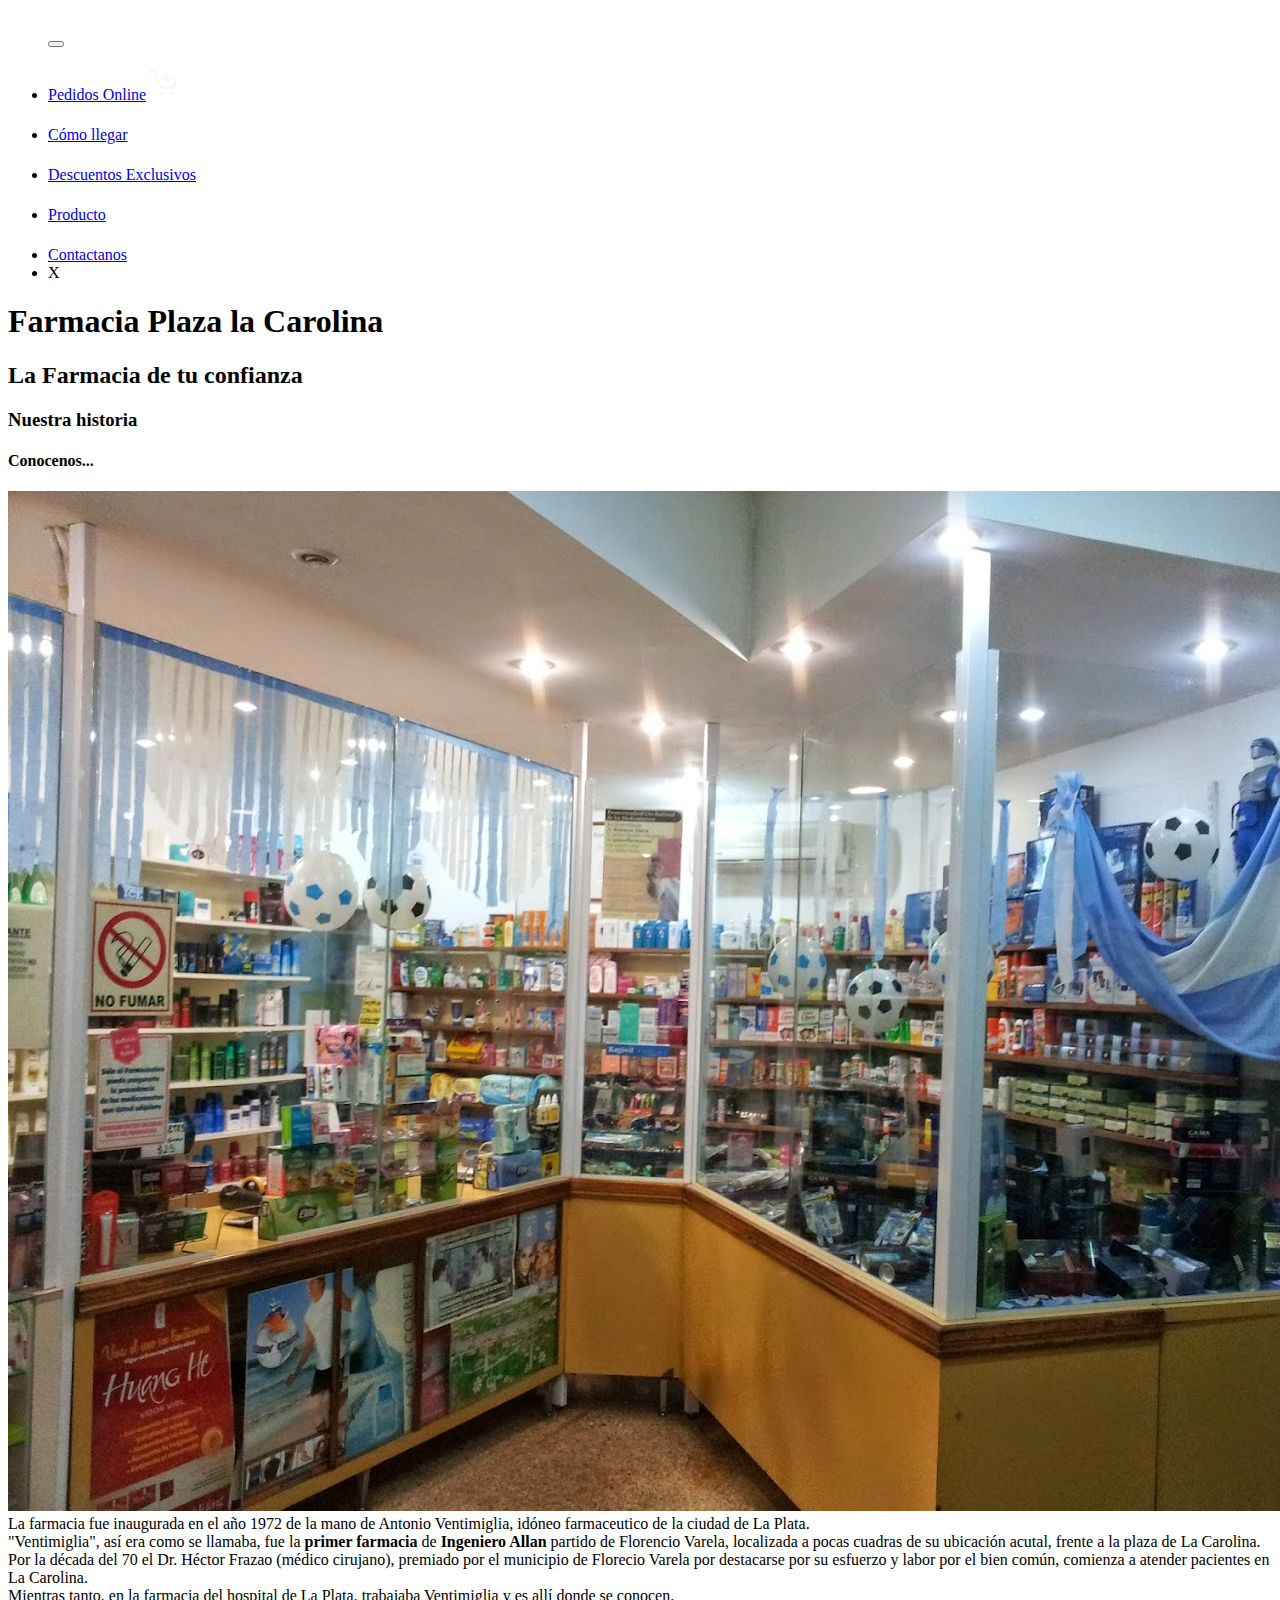
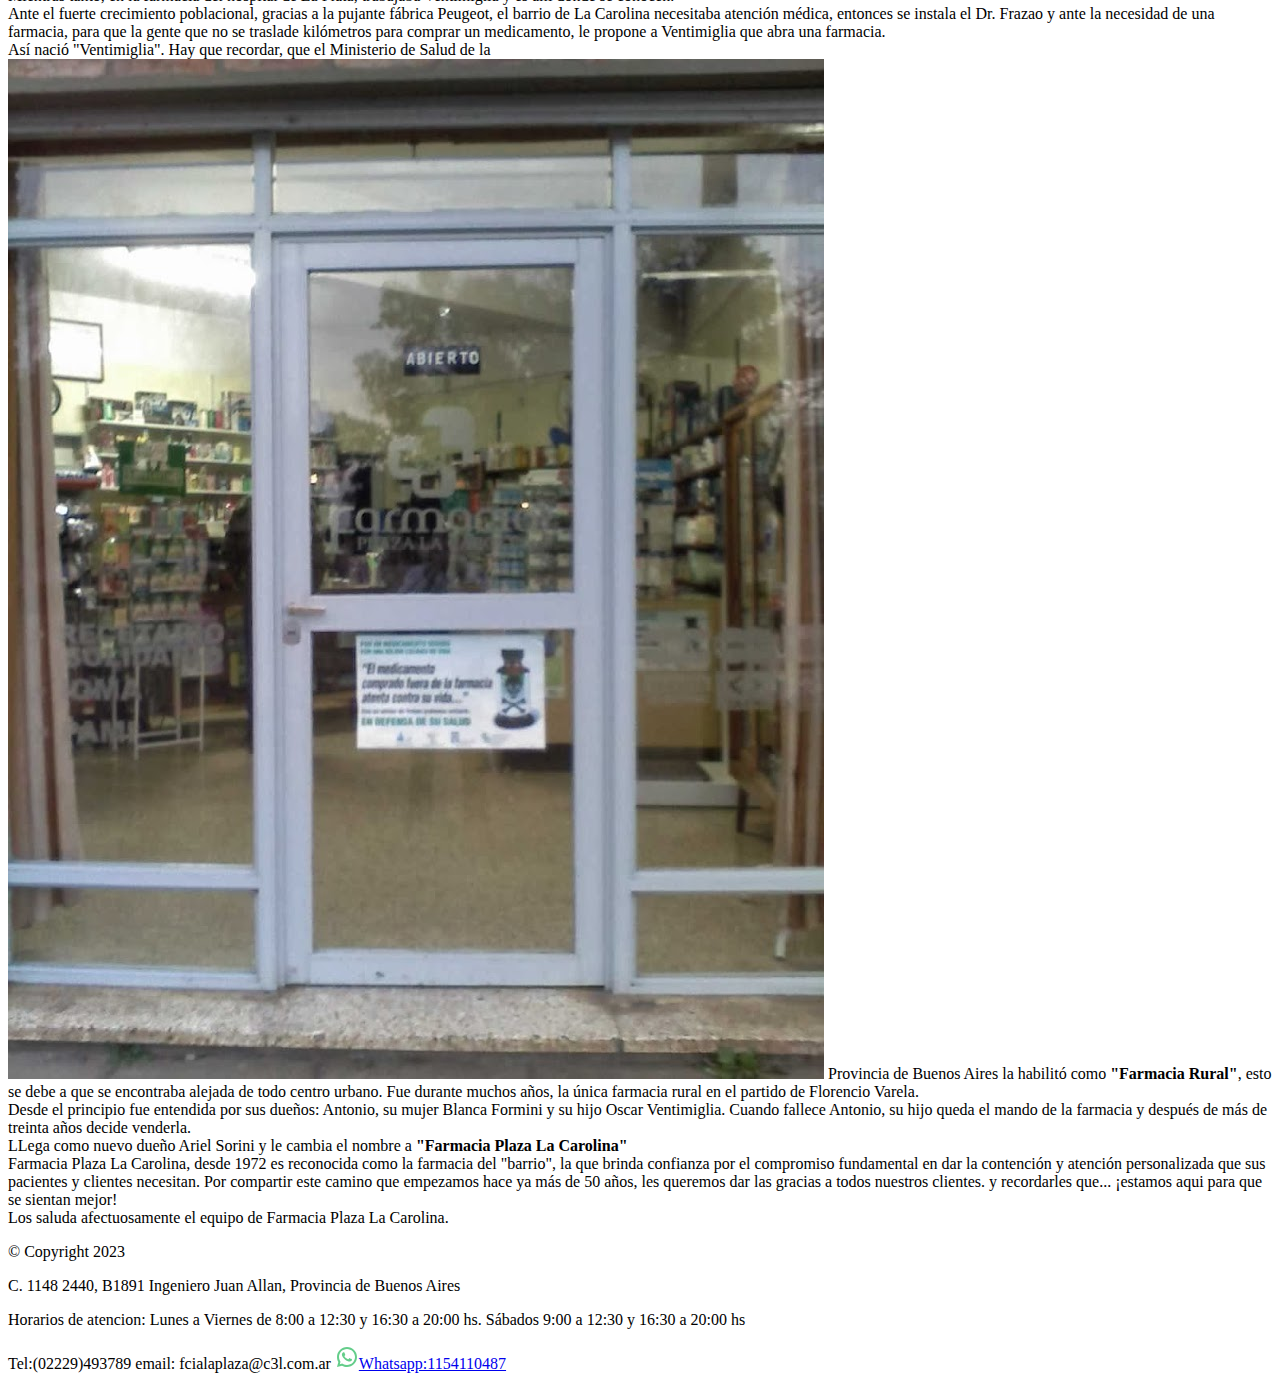
<file: index.html>
<!doctype html>
<html lang="es">

<head>
  <meta charset="utf-8">
  <meta name="viewport" content="width=device-width, initial-scale=1">
  <title>Farmacia Plaza la Carolina</title>
  <link href="https://cdn.jsdelivr.net/npm/bootstrap@5.3.2/dist/css/bootstrap.min.css" rel="stylesheet"
    integrity="sha384-T3c6CoIi6uLrA9TneNEoa7RxnatzjcDSCmG1MXxSR1GAsXEV/Dwwykc2MPK8M2HN" crossorigin="anonymous">
  <link rel="shortcut icon" href="img/favicon.ico" type="image/x-icon">
  <link rel="stylesheet" href="css/style.css">
    <!-- Script de bootstrap -->
  <script src="https://fontawesome.com/icons/whatsapp?" crossorigin="anonymous"></script>
  <script src="https://cdn.jsdelivr.net/npm/bootstrap@5.3.2/dist/js/bootstrap.bundle.min.js"
integrity="sha384-C6RzsynM9kWDrMNeT87bh95OGNyZPhcTNXj1NW7RuBCsyN/o0jlpcV8Qyq46cDfL"
crossorigin="anonymous"></script>
  
</head>

<body>
<!-- Nav Bar -->
<nav class="navbar navbar-expand-lg bg-dark border-bottom border-body" data-bs-theme="dark">
    <div class="container-fluid"> 
      <a class="navbar-brand" href="index.html"><img src="img/home.png"></a>
      <button class="navbar-toggler" type="button" data-bs-toggle="collapse" data-bs-target="#navbarNav"
        aria-controls="navbarNav" aria-expanded="false" aria-label="Toggle navigation">
        <span class="navbar-toggler-icon"></span>
      </button>
      <div class="collapse navbar-collapse" id="navbarNav">
        <ul class="navbar-nav">
          <li class="nav-item">
            <a class="nav-link active" aria-current="page" href="pages/pedidos.html">Pedidos Online<img
                src="img/carritocompra.png"></a>
          </li>
          <li class="nav-item">
            <a class="nav-link" href="pages/llegar.html">Cómo llegar<img src="img/direccion.png"></a>
          </li>
          <li class="nav-item">
            <a class="nav-link" href="pages/descuentos.html">Descuentos Exclusivos<img src="img/banco.png"></a>
          </li>
          <li class="nav-item">
            <a class="nav-link" href="pages/productos.html">Producto<img src="img/instock.png"></a>
          </li>
          <li class="nav-item">
            <a class="nav-link" aria-current="page" href="pages/api.html">Contactanos<img src="img/contacto.png"></a>
          </li>
          <li class="nav-item">
            <a class="nav-link disabled" aria-disabled="true">X</a>
          </li>
        </ul>
      </div>
    </div>
</nav>

<!-- Encabezado de HTML  -->
<header>
    <h1 class="centrado">Farmacia Plaza la Carolina</h1>
    <h2 class="subtitulo">La Farmacia de tu confianza</h2>
</header>

<!-- Contenido de lectura de la farmacia  -->
<main class="fondo-verde">
    <div>
      <h3> Nuestra historia</h3>
      <h4>Conocenos...</h4>

      <p> <img class="imagen-derecha"src="img/farmaciapordentro.jpg" alt="Foto de la Farmacia">La farmacia fue inaugurada en el año 1972 de la mano de Antonio Ventimiglia, idóneo farmaceutico de la ciudad
        de
        La Plata.<br>
        "Ventimiglia", así era como se llamaba, fue la <b>primer farmacia</b> de <b>Ingeniero Allan</b> partido de
        Florencio Varela, localizada a
        pocas cuadras
        de su ubicación acutal, frente a la plaza de La Carolina.<br>
        Por la década del 70 el Dr. Héctor Frazao (médico cirujano), premiado por el municipio de Florecio Varela por
        destacarse por su
        esfuerzo y labor por el bien común, comienza a atender pacientes en La Carolina.<br>
        Mientras tanto, en la farmacia del hospital de La Plata, trabajaba Ventimiglia y es allí donde se conocen.<br>
        Ante el fuerte crecimiento poblacional, gracias a la pujante fábrica Peugeot, el barrio de La Carolina
        necesitaba
        atención médica, entonces se
        instala el
        Dr. Frazao y ante la necesidad de una farmacia, para que la gente
        que no se traslade kilómetros para comprar un medicamento, le propone a Ventimiglia que abra una farmacia.<br>
        
        Así nació "Ventimiglia". Hay que recordar, que el Ministerio de Salud de la <img class="imagen-izquierda"src="img/farmaciaporfuera.jpg" alt="Foto de la Farmacia"> Provincia de Buenos Aires la
        habilitó
        como
        <b>"Farmacia Rural"</b>, esto se debe a que se encontraba alejada de todo centro urbano. Fue durante muchos
        años,
        la única
        farmacia rural en el partido de Florencio Varela.<br>
        Desde el principio fue entendida por sus dueños: Antonio, su mujer Blanca Formini y su hijo Oscar Ventimiglia.
        Cuando fallece Antonio, su hijo queda el mando de la farmacia y después de más de treinta años decide
        venderla.<br>
        LLega como nuevo dueño Ariel Sorini y le cambia el nombre a <b>"Farmacia Plaza La Carolina"</b><br>
        Farmacia Plaza La Carolina, desde 1972 es reconocida como la farmacia del "barrio", la que brinda confianza por
        el
        compromiso fundamental en dar la contención y atención personalizada que sus pacientes y clientes necesitan.
        Por compartir este camino que empezamos hace ya más de 50 años, les queremos dar las gracias a todos nuestros
        clientes.
        y recordarles que... ¡estamos aqui para que se sientan mejor!<br>
        Los saluda afectuosamente el equipo de Farmacia Plaza La Carolina.


      </p>
    </div>
</main>

<!-- Footer  -->
<footer>
    <p>© Copyright 2023</p>
    <p>C. 1148 2440, B1891 Ingeniero Juan Allan, Provincia de Buenos Aires</p>
    <p>Horarios de atencion: Lunes a Viernes de 8:00 a 12:30 y 16:30 a 20:00 hs. Sábados 9:00 a 12:30 y 16:30 a 20:00 hs</p>
    <p>Tel:(02229)493789 email: fcialaplaza@c3l.com.ar
      <a class="redsoc" href="https://wa.me/541154110787" target="_blank"><img
          src="img/whatsapp-line.png" class="fa-brands fa-whatsapp fa-sm"></i>Whatsapp:1154110487</p>
</footer>

</body>
</html>
</file>
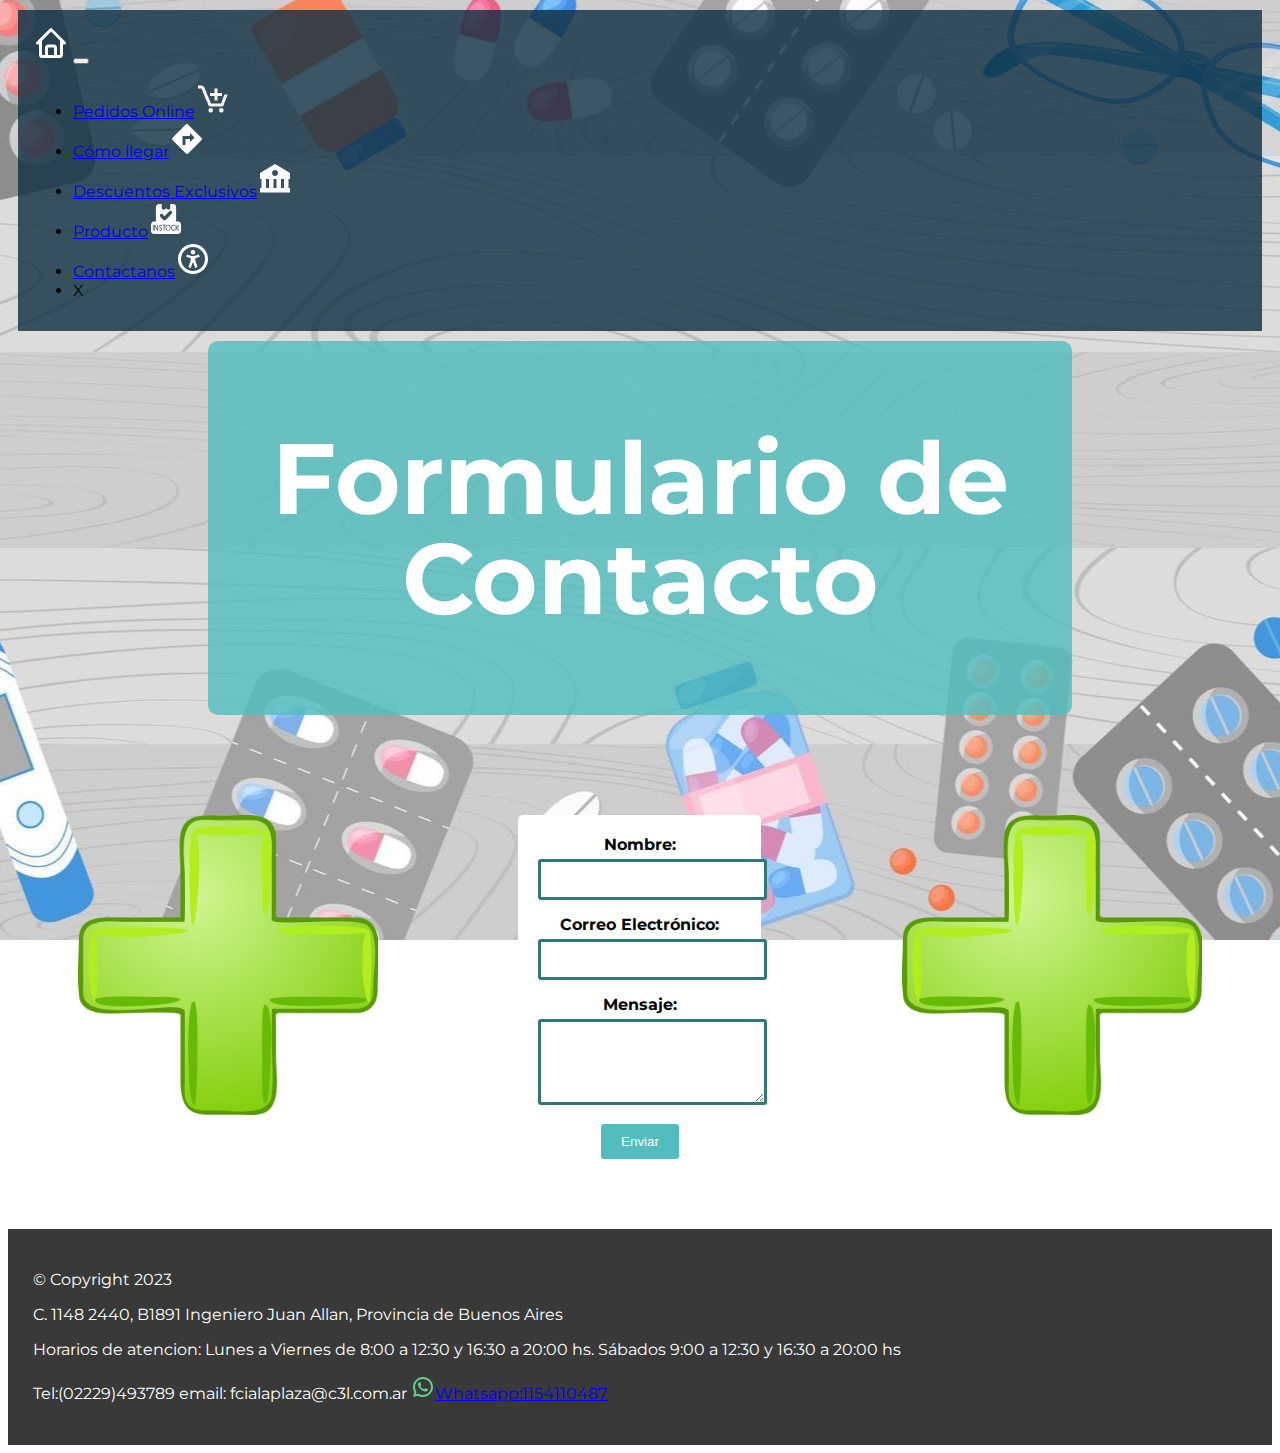
<file: pages/api.html>
<!DOCTYPE html>
<html lang="es">

<head>
  <meta charset="utf-8">
  <meta name="viewport" content="width=device-width, initial-scale=1">
  <title>Farmacia Plaza la Carolina</title>
  <link rel="shortcut icon" href="../img/favicon.ico" type="image/x-icon">
  <link rel="stylesheet" href="../css/styleformulario.css">
  <!-- Script de bootstrap -->
  <link href="https://cdn.jsdelivr.net/npm/bootstrap@5.3.2/dist/css/bootstrap.min.css" rel="stylesheet"
    integrity="sha384-T3c6CoIi6uLrA9TneNEoa7RxnatzjcDSCmG1MXxSR1GAsXEV/Dwwykc2MPK8M2HN" crossorigin="anonymous">
<script src="https://cdn.jsdelivr.net/npm/bootstrap@5.3.2/dist/js/bootstrap.bundle.min.js"
integrity="sha384-C6RzsynM9kWDrMNeT87bh95OGNyZPhcTNXj1NW7RuBCsyN/o0jlpcV8Qyq46cDfL"
crossorigin="anonymous"></script>
<!-- Script de JS -->
<script src="/js/validacion.js"></script>
</head>

<body>
  
<!-- Nav bar -->
<nav class="navbar navbar-expand-lg bg-dark border-bottom border-body" data-bs-theme="dark">
  <div class=" container-fluid">
    <a class="navbar-brand" href="../index.html"><img src="../img/home.png"></a>
    <button class="navbar-toggler" type="button" data-bs-toggle="collapse" data-bs-target="#navbarNav"
      aria-controls="navbarNav" aria-expanded="false" aria-label="Toggle navigation">
      <span class="navbar-toggler-icon"></span>
    </button>
    <div class="collapse navbar-collapse" id="navbarNav">
      <ul class="navbar-nav">
        <li class="nav-item">
          <a class="nav-link active" aria-current="page" href="../pages/pedidos.html">Pedidos Online<img
              src="../img/carritocompra.png"></a>
        </li>
        <li class="nav-item">
          <a class="nav-link" href="../pages/llegar.html">Cómo llegar<img src="../img/direccion.png"></a>
        </li>
        <li class="nav-item">
          <a class="nav-link" href="../pages/descuentos.html">Descuentos Exclusivos<img src="../img/banco.png"></a>
        </li>
      </li>
      <li class="nav-item">
        <a class="nav-link" href="../pages/productos.html">Producto<img src="../img/instock.png"></a>
      </li>
        <li class="nav-item">
          <a class="nav-link" aria-current="page" href="../pages/api.html">Contactanos<img
              src="../img/contacto.png"></a>
        </li>
        <li class="nav-item">
          <a class="nav-link disabled" aria-disabled="true">X</a>
        </li>
      </ul>
    </div>
  </div>
</nav>

<!-- Encabezado -->
<header class="margin-bottom">
    <h1>Formulario de Contacto</h1>
</header>

<!-- Formulario para contactarnos -->
<div class="flex-container">
  <div> <img src="../img/cruzverde.png" width="300"> </div>
<div>
<form id="contactForm">
      <label for="nombre">Nombre:</label>
      <input type="text" id="nombre" name="nombre" required><br>
      <label for="email">Correo Electrónico:</label>
      <input type="email" id="email" name="email" required><br>
      <label for="mensaje">Mensaje:</label>
      <textarea id="mensaje" name="mensaje" rows="4" required></textarea><br>
      <button type="submit">Enviar</button>
</form>
</div>
<div> <img src="../img/cruzverde.png" width="300"> </div>
</div>

<!-- Footer -->
<footer>
      <p>© Copyright 2023</p>
      <p>C. 1148 2440, B1891 Ingeniero Juan Allan, Provincia de Buenos Aires</p>
      <p>Horarios de atencion: Lunes a Viernes de 8:00 a 12:30 y 16:30 a 20:00 hs. Sábados 9:00 a 12:30 y 16:30 a 20:00 hs</p>
      <p>Tel:(02229)493789 email: fcialaplaza@c3l.com.ar
        <a class="redsoc" href="https://wa.me/541154110787" target="_blank"><img
            src="../img/whatsapp-line.png" class="fa-brands fa-whatsapp fa-sm"></i>Whatsapp:1154110487
</footer>

</body>
</html>
</file>
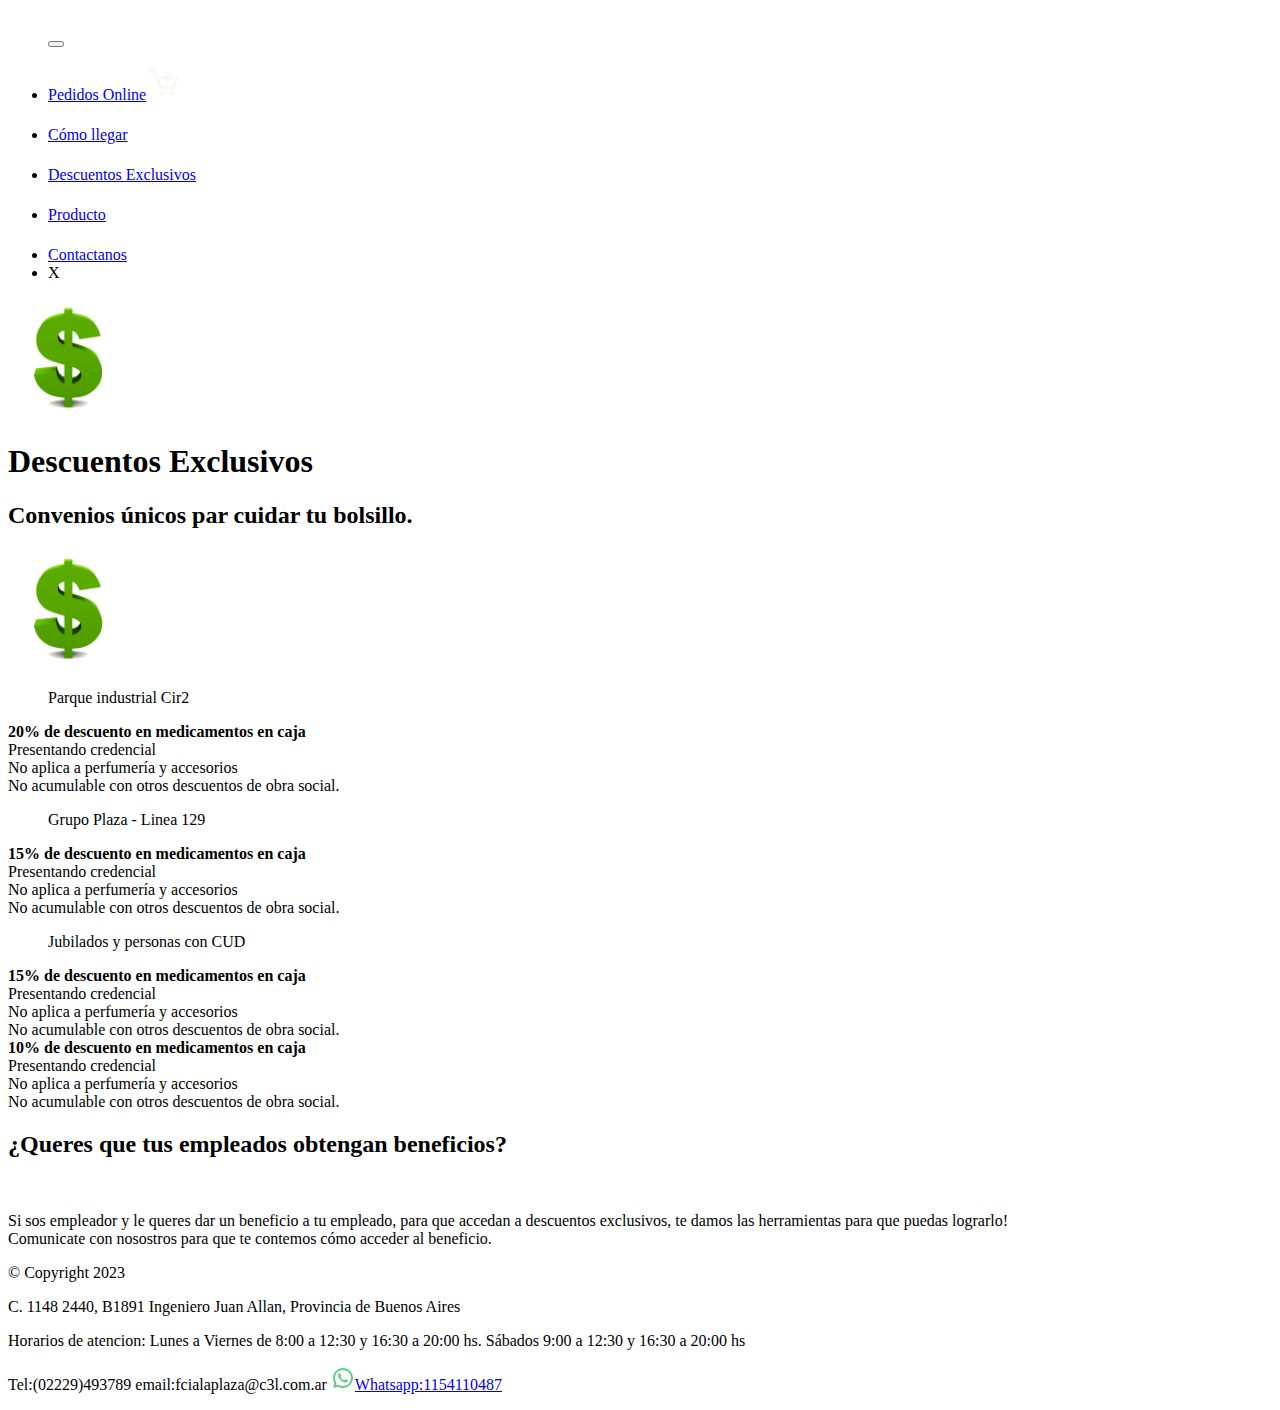
<file: pages/descuentos.html>
<!doctype html>
<html lang="es">

<head>
  <meta charset="utf-8">
  <meta name="viewport" content="width=device-width, initial-scale=1">
  <title>Descuentos Farmacia Plaza la Carolina</title>
  <link rel="shortcut icon" href="../img/favicon.ico" type="image/x-icon">
  <link href="https://cdn.jsdelivr.net/npm/bootstrap@5.3.2/dist/css/bootstrap.min.css" rel="stylesheet"
    integrity="sha384-T3c6CoIi6uLrA9TneNEoa7RxnatzjcDSCmG1MXxSR1GAsXEV/Dwwykc2MPK8M2HN" crossorigin="anonymous">
  <link rel="stylesheet" href="../css/style.css">
</head>

<body>

<!-- Nav bar -->
<nav class="navbar navbar-expand-lg bg-dark border-bottom border-body" data-bs-theme="dark">
  <div class=" container-fluid">
    <a class="navbar-brand" href="../index.html"><img src="../img/home.png"></a>
    <button class="navbar-toggler" type="button" data-bs-toggle="collapse" data-bs-target="#navbarNav"
      aria-controls="navbarNav" aria-expanded="false" aria-label="Toggle navigation">
      <span class="navbar-toggler-icon"></span>
    </button>
    <div class="collapse navbar-collapse" id="navbarNav">
      <ul class="navbar-nav">
        <li class="nav-item">
          <a class="nav-link active" aria-current="page" href="../pages/pedidos.html">Pedidos Online<img
              src="../img/carritocompra.png"></a>
        </li>
        <li class="nav-item">
          <a class="nav-link" href="../pages/llegar.html">Cómo llegar<img src="../img/direccion.png"></a>
        </li>
        <li class="nav-item">
          <a class="nav-link" href="../pages/descuentos.html">Descuentos Exclusivos<img src="../img/banco.png"></a>
        </li>
      </li>
      <li class="nav-item">
        <a class="nav-link" href="../pages/productos.html">Producto<img src="../img/instock.png"></a>
      </li>
        <li class="nav-item">
          <a class="nav-link" aria-current="page" href="../pages/api.html">Contactanos<img
              src="../img/contacto.png"></a>
        </li>
        <li class="nav-item">
          <a class="nav-link disabled" aria-disabled="true">X</a>
        </li>
      </ul>
    </div>
  </div>
</nav>

<!-- Encabezado -->
<header>
<div class="flex-container">
  <div>
  <img id="animacion"src="../img/signodolar.png" width="120">
  </div> 
    <div>
    <h1 class="centrado">Descuentos Exclusivos</h1>
    <h2 class="subtitulo">Convenios únicos par cuidar tu bolsillo.</h2>
    </div>
      <div>
      <img id="animacion"src="../img/signodolar.png" width="120">
      </div>
</div>
</header>

<!-- Grid con informacion de descuento -->
<div class="contenedor-padre">
    <div class="contenedor-hijo">
      <ol>Parque industrial Cir2</ol>
      <li><strong>20% de descuento en medicamentos en caja</strong></li>
      <li>Presentando credencial</li>
      <li>No aplica a perfumería y accesorios</li>
      <li>No acumulable con otros descuentos
        de obra social.</li>
    </div>
    <div class="contenedor-hijo">
      <ol>Grupo Plaza - Linea 129</ol>
      <li><strong>15% de descuento en medicamentos en caja</strong></li>
      <li>Presentando credencial</li>
      <li>No aplica a perfumería y accesorios</li>
      <li>No acumulable con otros descuentos
        de obra social.</li>
    </div>
    <div class="contenedor-hijo">
      <ol>Jubilados y personas con CUD</ol>
      <li><strong>15% de descuento en medicamentos en caja</strong></li>
      <li>Presentando credencial</li>
      <li>No aplica a perfumería y accesorios</li>
      <li>No acumulable con otros descuentos
        de obra social.</li>
      
    </div>
    <div class="contenedor-hijo">
      <li><strong>10% de descuento en medicamentos en caja</strong></li>
      <li>Presentando credencial</li>
      <li>No aplica a perfumería y accesorios</li>
      <li>No acumulable con otros descuentos
        de obra social.</li>
    </div>
</div>

<div class="fondo-verde">
  <h2>¿Queres que tus empleados obtengan beneficios?</h2><br>
  <p>Si sos empleador y le queres dar un beneficio a tu empleado, para que accedan a descuentos exclusivos, te damos las
    herramientas para que puedas lograrlo!<br>
    Comunicate con nosostros para que te contemos cómo acceder al beneficio.</p>
</div>

<!-- Footer -->
<footer>
    <p>© Copyright 2023</p>
    <p>C. 1148 2440, B1891 Ingeniero Juan Allan, Provincia de Buenos Aires</p>
    <p>Horarios de atencion: Lunes a Viernes de 8:00 a 12:30 y 16:30 a 20:00 hs. Sábados 9:00 a 12:30 y 16:30 a 20:00 hs</p>
    <p>Tel:(02229)493789 email:fcialaplaza@c3l.com.ar
      <a class="redsoc" href="https://wa.me/541154110787" target="_blank"><img
          src="../img/whatsapp-line.png" class="fa-brands fa-whatsapp fa-sm"></i>Whatsapp:1154110487
</footer>

<!-- Script de bootstrap -->
<script src="https://cdn.jsdelivr.net/npm/bootstrap@5.3.2/dist/js/bootstrap.bundle.min.js"
integrity="sha384-C6RzsynM9kWDrMNeT87bh95OGNyZPhcTNXj1NW7RuBCsyN/o0jlpcV8Qyq46cDfL"
crossorigin="anonymous"></script>
  
</body>

</html>
</file>
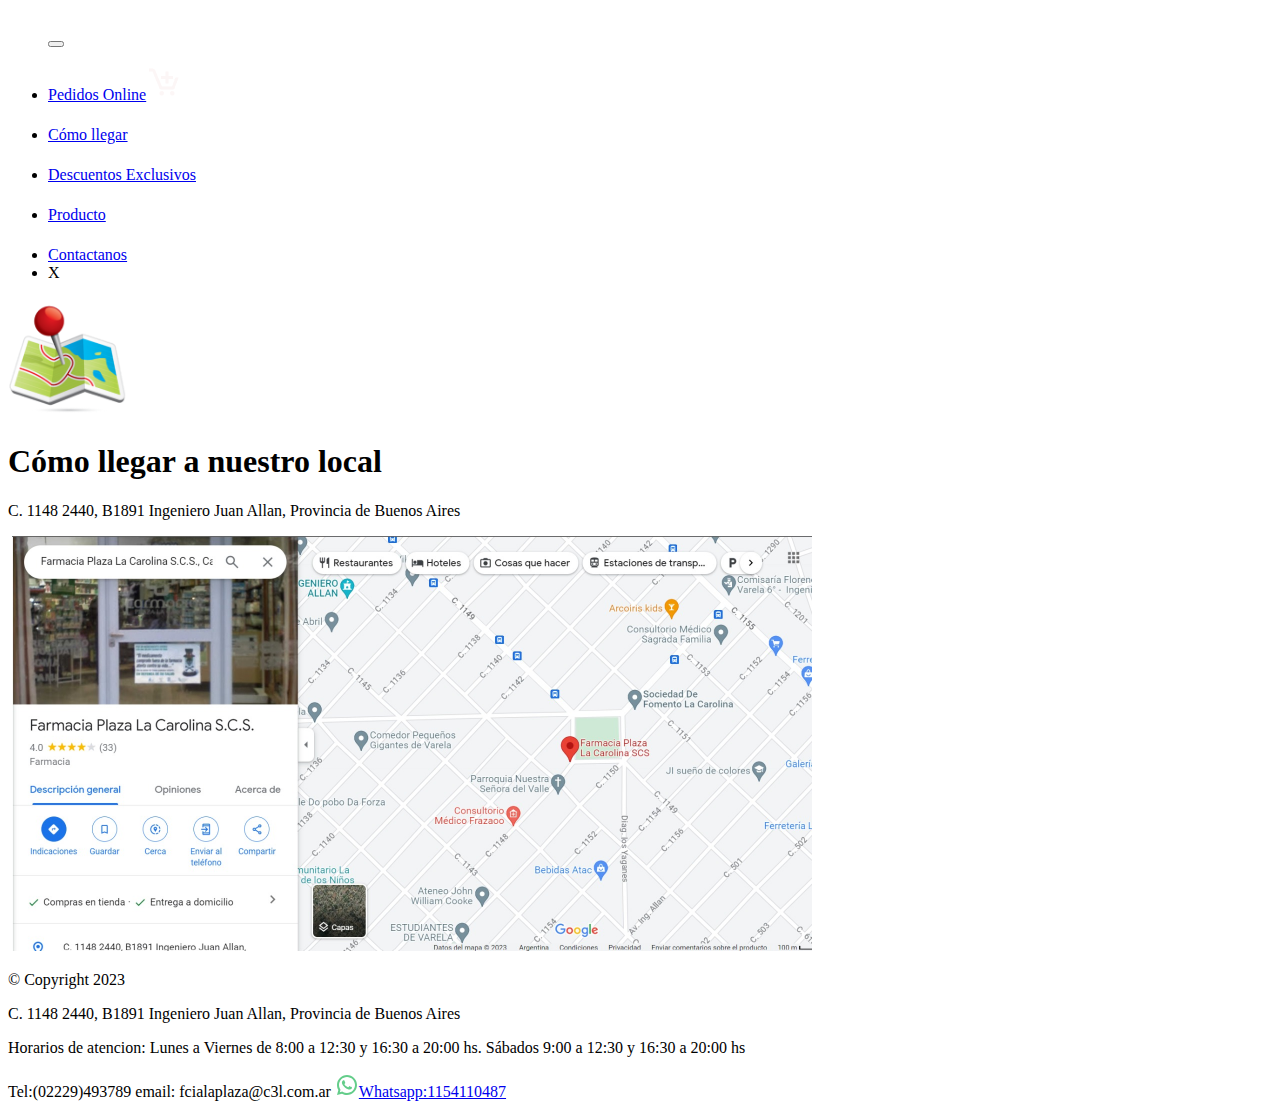
<file: pages/llegar.html>
<!doctype html>
<html lang="es">

<head>
  <meta charset="utf-8">
  <meta name="viewport" content="width=device-width, initial-scale=1">
  <title>Como llegar Farmacia Plaza la Carolina</title>
  <link href="https://cdn.jsdelivr.net/npm/bootstrap@5.3.2/dist/css/bootstrap.min.css" rel="stylesheet"
    integrity="sha384-T3c6CoIi6uLrA9TneNEoa7RxnatzjcDSCmG1MXxSR1GAsXEV/Dwwykc2MPK8M2HN" crossorigin="anonymous">
  <link rel="shortcut icon" href="../img/favicon.ico" type="image/x-icon">
  <link rel="stylesheet" href="../css/style.css">
</head>

<body>
  <!-- Nav bar -->
<nav class="navbar navbar-expand-lg bg-dark border-bottom border-body" data-bs-theme="dark">
  <div class=" container-fluid">
    <a class="navbar-brand" href="../index.html"><img src="../img/home.png"></a>
    <button class="navbar-toggler" type="button" data-bs-toggle="collapse" data-bs-target="#navbarNav"
      aria-controls="navbarNav" aria-expanded="false" aria-label="Toggle navigation">
      <span class="navbar-toggler-icon"></span>
    </button>
    <div class="collapse navbar-collapse" id="navbarNav">
      <ul class="navbar-nav">
        <li class="nav-item">
          <a class="nav-link active" aria-current="page" href="../pages/pedidos.html">Pedidos Online<img
              src="../img/carritocompra.png"></a>
        </li>
        <li class="nav-item">
          <a class="nav-link" href="../pages/llegar.html">Cómo llegar<img src="../img/direccion.png"></a>
        </li>
        <li class="nav-item">
          <a class="nav-link" href="../pages/descuentos.html">Descuentos Exclusivos<img src="../img/banco.png"></a>
        </li>
      </li>
      <li class="nav-item">
        <a class="nav-link" href="../pages/productos.html">Producto<img src="../img/instock.png"></a>
      </li>
        <li class="nav-item">
          <a class="nav-link" aria-current="page" href="../pages/api.html">Contactanos<img
              src="../img/contacto.png"></a>
        </li>
        <li class="nav-item">
          <a class="nav-link disabled" aria-disabled="true">X</a>
        </li>
      </ul>
    </div>
  </div>
</nav>

  <!-- Encabezado -->
  <header>
    <div class="flex-container">
      <div><img src="../img/comollegar.png" width="120"></div>
      <div>
        <h1 class="centrado">Cómo llegar a nuestro local</h1>
        <p class="centrado-parrafo">C. 1148 2440, B1891 Ingeniero Juan Allan, Provincia de Buenos Aires</p>
      </div>
    </div>
  </header>

  <!-- Imagen con dirección de la farmacia -->
  <div class="contenedor">
  <img class="borde-imagen">
  <a
    href="https://www.google.com/maps/place/Farmacia+Plaza+La+Carolina+S.C.S./@-34.8722199,-58.2113619,15z/data=!3m1!4b1!4m10!1m2!2m1!1sfarmacia+plaza+carolina!3m6!1s0x95a2d78361fc4327:0x4a3eb5bb7d8c282f!8m2!3d-34.8722389!4d-58.1929079!15sChdmYXJtYWNpYSBwbGF6YSBjYXJvbGluYVoZIhdmYXJtYWNpYSBwbGF6YSBjYXJvbGluYZIBCHBoYXJtYWN54AEA!16s%2Fg%2F1tf6szmb?entry=ttu"><img
      src="../img/llegar.jpeg" alt="Imagen de direccion" width="800"></a>
  </img>
  </div>

  <!-- Footer -->
  <footer>
    <p>© Copyright 2023</p>
    <p>C. 1148 2440, B1891 Ingeniero Juan Allan, Provincia de Buenos Aires</p>
    <p>Horarios de atencion: Lunes a Viernes de 8:00 a 12:30 y 16:30 a 20:00 hs. Sábados 9:00 a 12:30 y 16:30 a 20:00 hs
    </p>
    <p>Tel:(02229)493789 email: fcialaplaza@c3l.com.ar
      <a class="redsoc" href="https://wa.me/541154110787" target="_blank"><img src="../img/whatsapp-line.png"
          class="fa-brands fa-whatsapp fa-sm"></i>Whatsapp:1154110487
  </footer>

  <!-- Script de bootstrap -->
  <script src="https://cdn.jsdelivr.net/npm/bootstrap@5.3.2/dist/js/bootstrap.bundle.min.js"
    integrity="sha384-C6RzsynM9kWDrMNeT87bh95OGNyZPhcTNXj1NW7RuBCsyN/o0jlpcV8Qyq46cDfL"
    crossorigin="anonymous"></script>

</body>

</html>
</file>
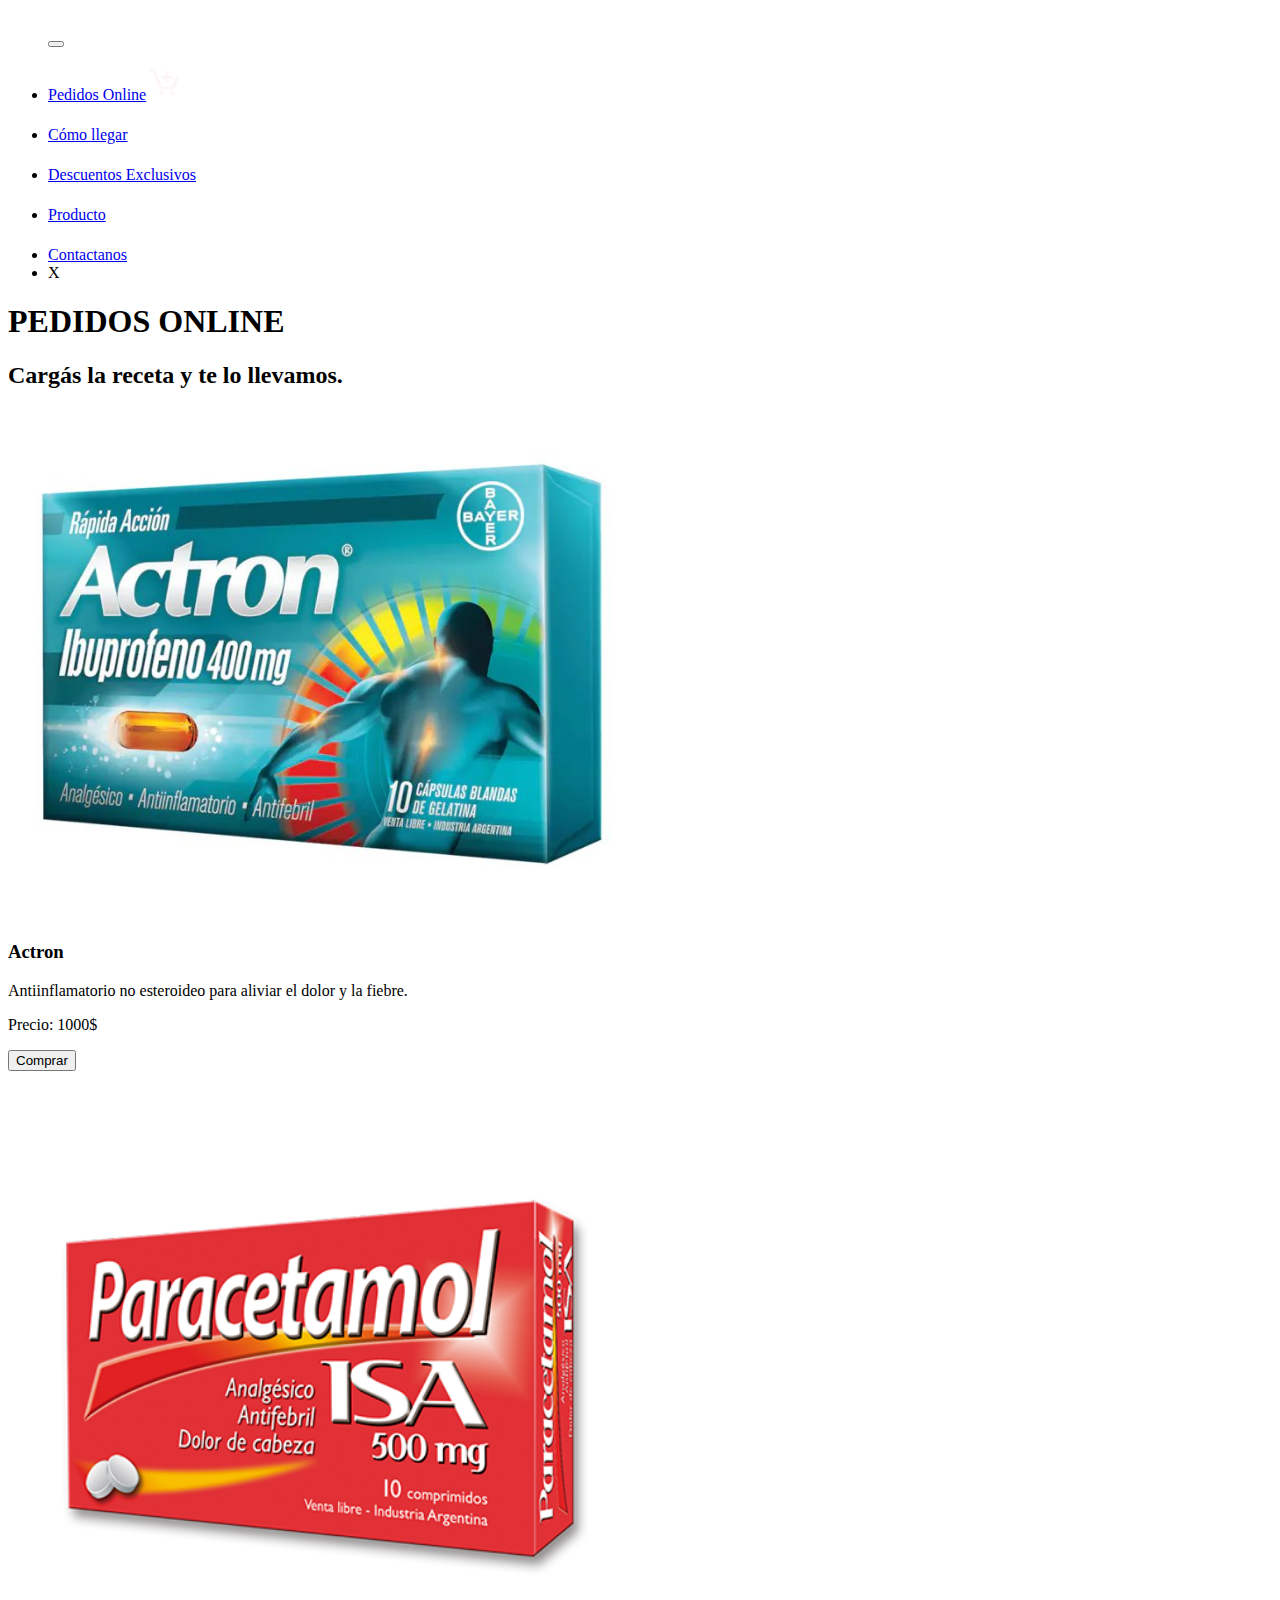
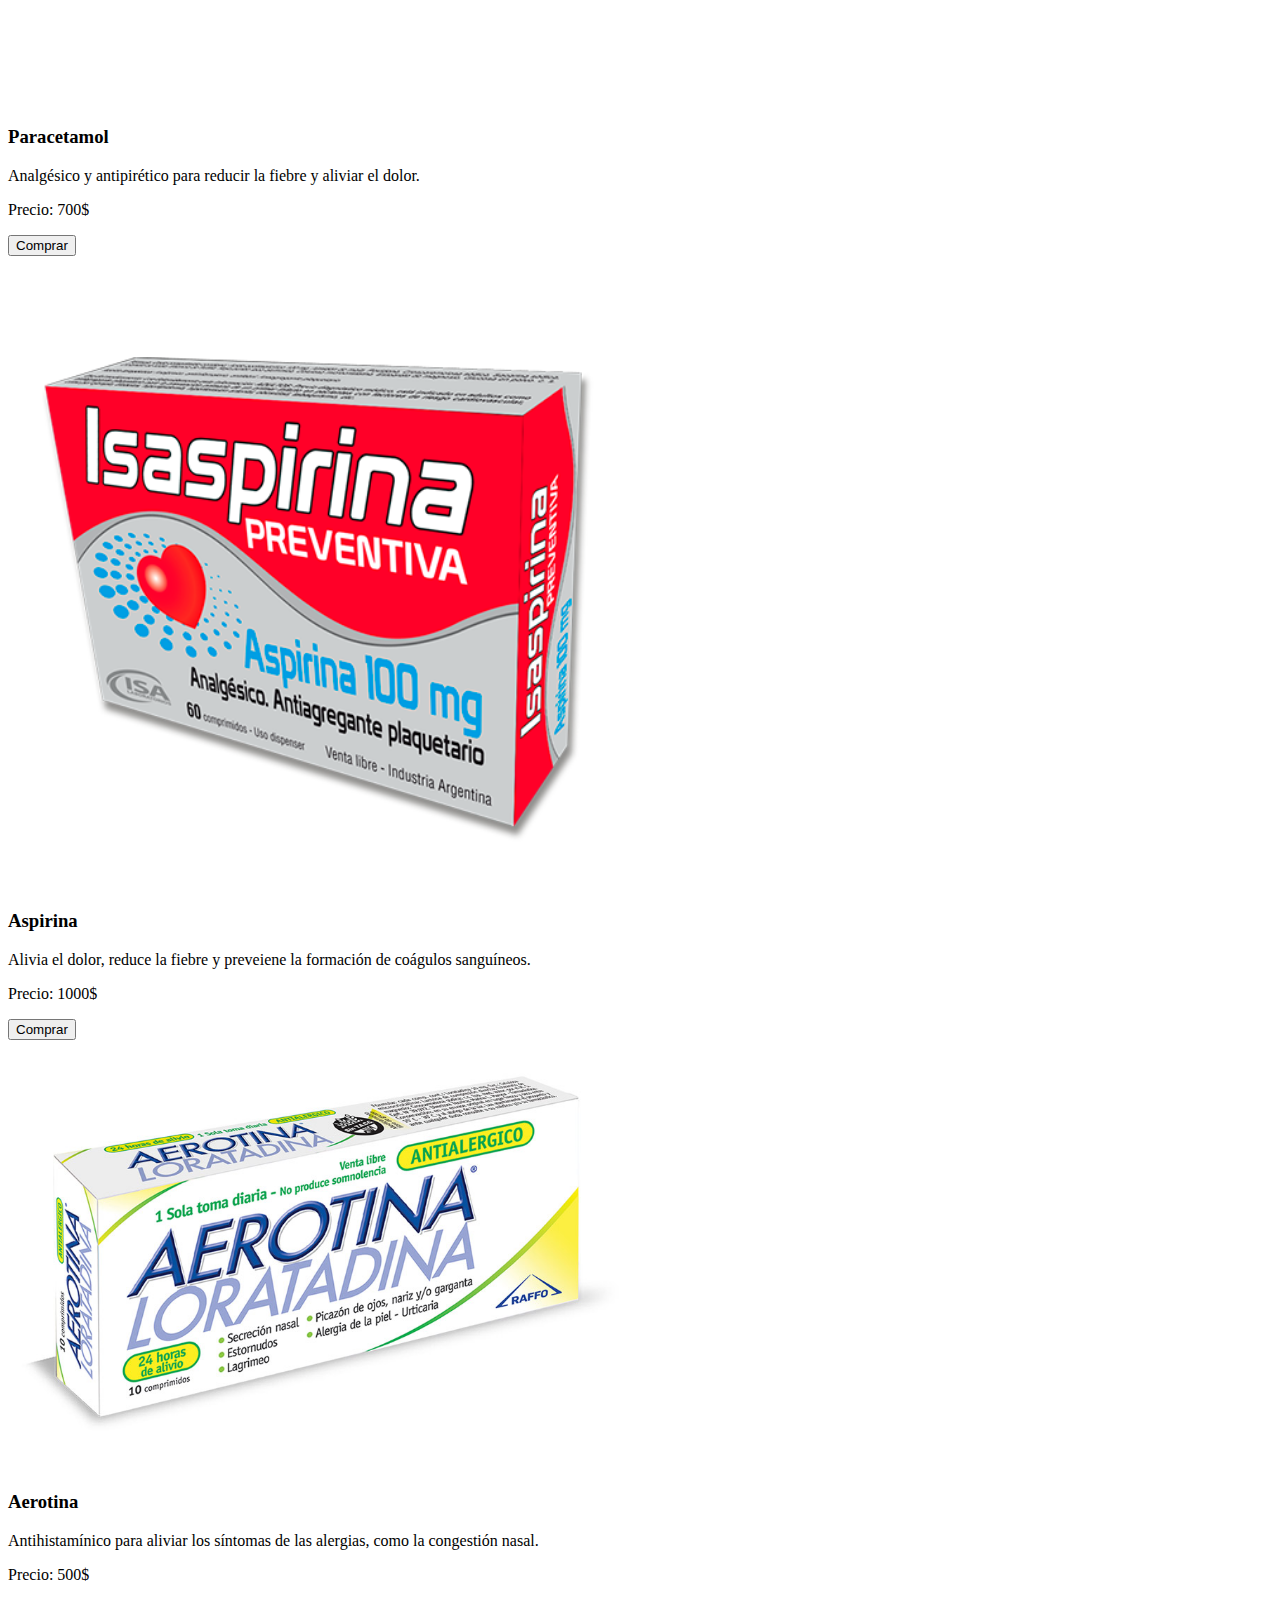
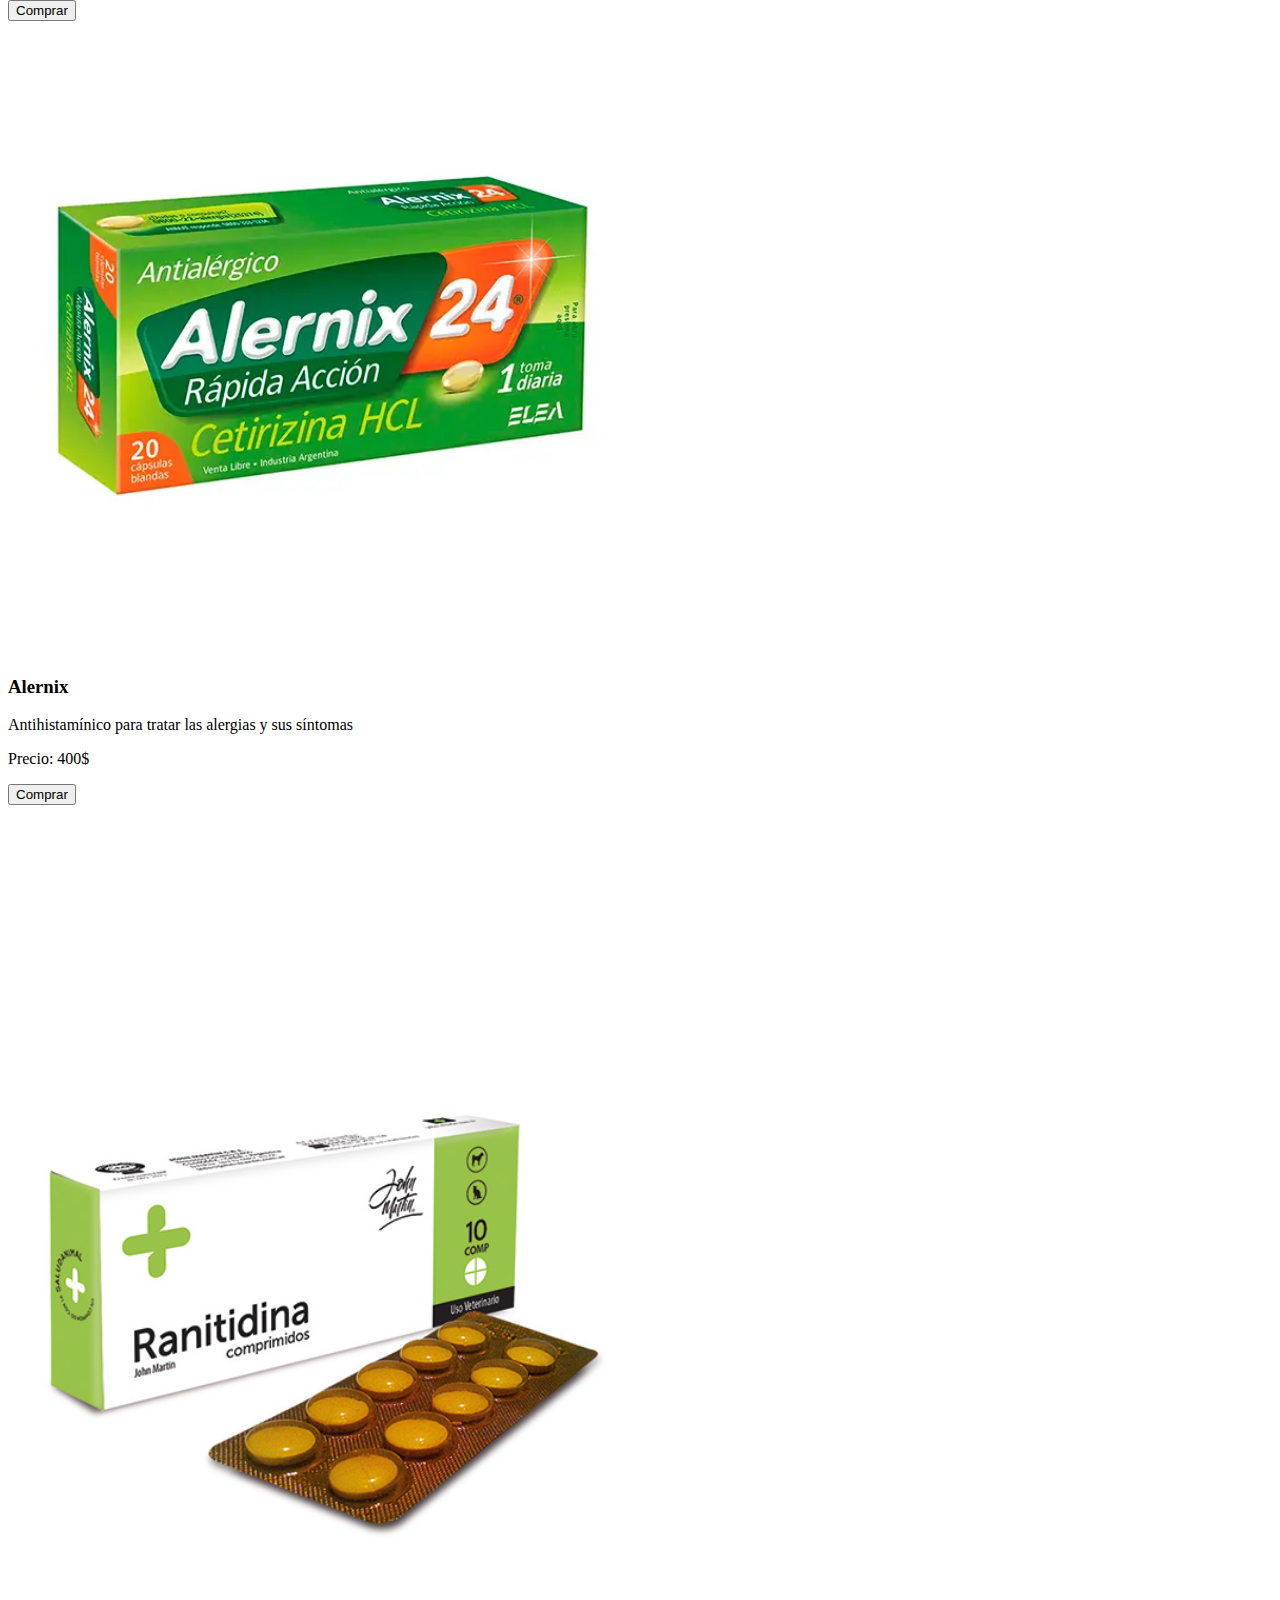
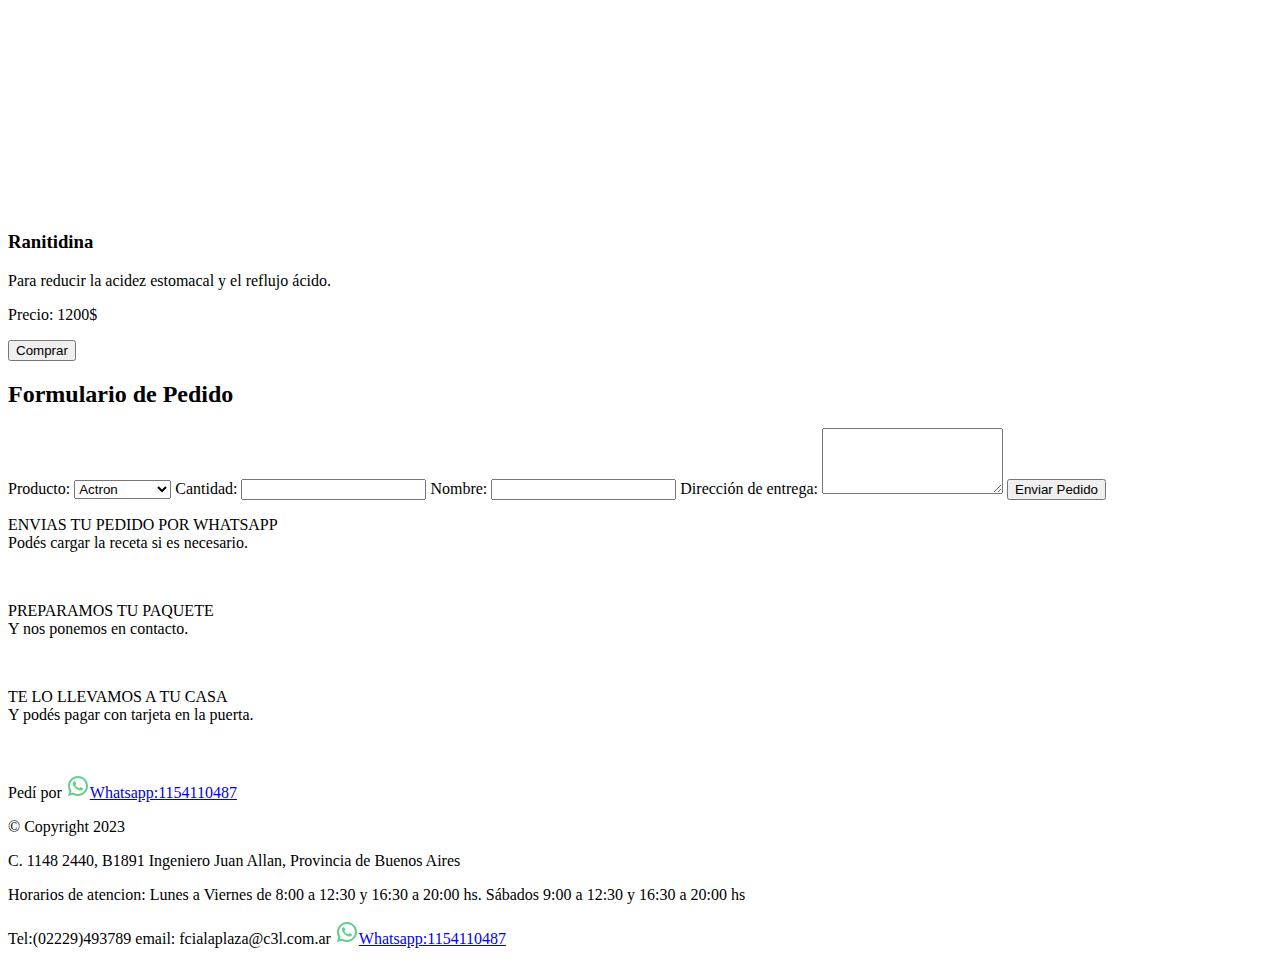
<file: pages/pedidos.html>
<!doctype html>
<html lang="es">

<head>
  <meta charset="utf-8">
  <meta name="viewport" content="width=device-width, initial-scale=1">
  <title>Pedidos Farmacia Plaza la Carolina</title>
  <link rel="shortcut icon" href="../img/favicon.ico" type="image/x-icon">
  <link href="https://cdn.jsdelivr.net/npm/bootstrap@5.3.2/dist/css/bootstrap.min.css" rel="stylesheet"
    integrity="sha384-T3c6CoIi6uLrA9TneNEoa7RxnatzjcDSCmG1MXxSR1GAsXEV/Dwwykc2MPK8M2HN" crossorigin="anonymous">
  <link rel="stylesheet" href="../css/style.css">
</head>

<body>

  <!-- Nav bar -->
<nav class="navbar navbar-expand-lg bg-dark border-bottom border-body" data-bs-theme="dark">
  <div class=" container-fluid">
    <a class="navbar-brand" href="../index.html"><img src="../img/home.png"></a>
    <button class="navbar-toggler" type="button" data-bs-toggle="collapse" data-bs-target="#navbarNav"
      aria-controls="navbarNav" aria-expanded="false" aria-label="Toggle navigation">
      <span class="navbar-toggler-icon"></span>
    </button>
    <div class="collapse navbar-collapse" id="navbarNav">
      <ul class="navbar-nav">
        <li class="nav-item">
          <a class="nav-link active" aria-current="page" href="../pages/pedidos.html">Pedidos Online<img
              src="../img/carritocompra.png"></a>
        </li>
        <li class="nav-item">
          <a class="nav-link" href="../pages/llegar.html">Cómo llegar<img src="../img/direccion.png"></a>
        </li>
        <li class="nav-item">
          <a class="nav-link" href="../pages/descuentos.html">Descuentos Exclusivos<img src="../img/banco.png"></a>
        </li>
      </li>
      <li class="nav-item">
        <a class="nav-link" href="../pages/productos.html">Producto<img src="../img/instock.png"></a>
      </li>
        <li class="nav-item">
          <a class="nav-link" aria-current="page" href="../pages/api.html">Contactanos<img
              src="../img/contacto.png"></a>
        </li>
        <li class="nav-item">
          <a class="nav-link disabled" aria-disabled="true">X</a>
        </li>
      </ul>
    </div>
  </div>
</nav>

<!-- Encabezado -->
<header>
    <h1 class="centrado">PEDIDOS ONLINE</h1>
    <h2 class="centrado">Cargás la receta y te lo llevamos.</h2>
</header>

  <!-- Catalogo de compras  -->
<div class="catalogo" id="colores">
    <div class="producto">
        <img src="../img/producto1.jpg" alt="Producto 1" width="50%" height="50%">
        <h3>Actron</h3>
        <p>Antiinflamatorio no esteroideo para aliviar el dolor y la fiebre.</p>
        <p>Precio: 1000$</p>
        <button>Comprar</button>
    </div>
    <div class="producto">
        <img src="../img/producto2.jpg" alt="Producto 2" width="50%" height="50%">
        <h3>Paracetamol</h3>
        <p>Analgésico y antipirético para reducir la fiebre y aliviar el dolor.</p>
        <p>Precio: 700$</p>
        <button>Comprar</button>
    </div>
    <div class="producto">
        <img src="../img/producto3.jpg" alt="Producto 3" width="50%" height="50%">
        <h3>Aspirina</h3>
        <p>Alivia el dolor, reduce la fiebre y preveiene la formación de coágulos sanguíneos.</p>
        <p>Precio: 1000$</p>
        <button>Comprar</button>
    </div>
    <div class="producto">
        <img src="../img/producto4.jpg" alt="Producto 4" width="50%" height="50%">
        <h3>Aerotina</h3>
        <p>Antihistamínico para aliviar los síntomas de las alergias, como la congestión nasal.</p>
        <p>Precio: 500$</p>
        <button>Comprar</button>
    </div>
    <div class="producto">
        <img src="../img/producto5.jpg" alt="Producto 5" width="50%" height="50%">
        <h3>Alernix</h3>
        <p>Antihistamínico para tratar las alergias y sus síntomas</p>
        <p>Precio: 400$</p>
        <button>Comprar</button>
    </div>
    <div class="producto">
        <img src="../img/producto6.jpg" alt="Producto 6" width="50%" height="50%">
        <h3>Ranitidina</h3>
        <p>Para reducir la acidez estomacal y el reflujo ácido.</p>
        <p>Precio: 1200$</p>
        <button>Comprar</button>
    </div>
</div>

<!-- Formulario de pedidos  -->
<div class="formulario-pedido" id="colores">
    <h2>Formulario de Pedido</h2>
    <form action="#" method="post">
        <label for="producto">Producto:</label>
        <select id="producto" name="producto">
            <option value="producto1">Actron</option>
            <option value="producto2">Paracetamol</option>
            <option value="producto3">Aspirina</option>
            <option value="producto4">Aerotina</option>
            <option value="producto5">Alernix</option>
            <option value="producto6">Ranitidina</option>
        </select>

        <label for="cantidad">Cantidad:</label>
        <input type="number" id="cantidad" name="cantidad" min="1" required>

        <label for="nombre">Nombre:</label>
        <input type="text" id="nombre" name="nombre" required>

        <label for="direccion">Dirección de entrega:</label>
        <textarea id="direccion" name="direccion" rows="4" required></textarea>

        <input type="submit" value="Enviar Pedido">
    </form>
</div>

<!-- Pedidos por Whatsapp -->
<div class="margenes">


  <p>ENVIAS TU PEDIDO POR WHATSAPP <br>
    Podés cargar la receta si es necesario.</p><br>
  <p>PREPARAMOS TU PAQUETE <br>
    Y nos ponemos en contacto.</p><br>
  <p>TE LO LLEVAMOS A TU CASA<br>
    Y podés pagar con tarjeta en la puerta.</p> <br>

  <p>Pedí por <a class="redsoc" href="https://wa.me/541154110787?text=Gracias por contactarnos, por favor cargá la receta y en breve nos estamos comunicando"
      target="_blank"><img src="../img/whatsapp-line.png" class="fa-brands fa-whatsapp fa-sm"></i>Whatsapp:1154110487
  </p></a>
</div>

<!-- Footer  -->
<footer>
    <p>© Copyright 2023</p>
    <p>C. 1148 2440, B1891 Ingeniero Juan Allan, Provincia de Buenos Aires</p>
    <p>Horarios de atencion: Lunes a Viernes de 8:00 a 12:30 y 16:30 a 20:00 hs. Sábados 9:00 a 12:30 y 16:30 a 20:00 hs</p>
    <p>Tel:(02229)493789 email: fcialaplaza@c3l.com.ar
      <a class="redsoc" href="https://wa.me/541154110787" target="_blank"><img
          src="../img/whatsapp-line.png" class="fa-brands fa-whatsapp fa-sm"></i>Whatsapp:1154110487
</footer>

  
<!-- Script de bootstrap -->
<script src="https://cdn.jsdelivr.net/npm/bootstrap@5.3.2/dist/js/bootstrap.bundle.min.js"
integrity="sha384-C6RzsynM9kWDrMNeT87bh95OGNyZPhcTNXj1NW7RuBCsyN/o0jlpcV8Qyq46cDfL"
crossorigin="anonymous"></script>

</body>

</html>
</file>
<file: css/style.css>
h1{
    color: black;
}
</file>
<file: css/styleformulario.css>
@import url('https://fonts.googleapis.com/css2?family=Montserrat:ital,wght@0,400;0,700;1,400&display=swap');

/* Estilos generales para todos los dispositivos (pantalla de escritorio) */
body {
    color: rgb(0, 0, 0);
    font-family: Montserrat, Arial, Helvetica, sans-serif;
    font-size: 16px;
    background: #fff url("../img/fondo3.jpg") no-repeat fixed center;
}

/* Footer */
footer {
  padding: 2%;
    color:#fff;
    text-align: left;
    background-color: rgb(57, 57, 58);
    font-size: 15px;
    margin-top: 50px;
  }
 
  /* Estilo para el formulario */
form {
    max-width: 350px;
    margin: 0 auto;
    padding: 20px;
    /* border: 3px solid rgb(1, 104, 55, 255); */
    background-color: #ffffff;
    border-radius: 5px;
  }
  
  /* Formulario */
  label {
    display: block;
    margin-bottom: 5px;
    font-weight: bold;
  }
  
  /* Texto */
  input[type="text"],
  input[type="email"],
  textarea {
    width: 100%;
    padding: 10px;
    margin-bottom: 15px;
    /* border: 2px solid rgb(1, 104, 55); */
    border: 3px solid rgb(49, 119, 120);
    border-radius: 3px;
  }
  
  /* Botón de envío */
  button[type="submit"] {
    /* background-color: #007bff; */
    background-color: rgb(82, 189, 190);
    color: #fff;
    padding: 10px 20px;
    border: none;
    border-radius: 3px;
    cursor: pointer;
  }
  
  /* Botón mouseover */
  button[type="submit"]:hover {
    /* background-color: rgb(1, 104, 55); */
    background-color: rgb(49, 119, 120);
  }

  /* Hasta acá es el css de formulario */

/* Navegacion */
  nav{
    background-color: rgba(18, 49, 67, 0.821);
    padding: 15px;
    margin: 10px;
}

/* Encabezado */
header {
/* Fuente */
  font-size: 50px;
  text-align: center;
/* Colores */
  /* background-color: rgba(1, 104, 55, 0.821); */
  background-color: rgb(82, 189, 190, 0.821);
  color: #fff;
/* Bordes */  
  /* border: 2px solid black; */
  border-radius: 10px;
  box-sizing: border-box;  
/* Flex */  
  display: flex;
  justify-content: center;
/* Margenes */  
  margin-left: 200px;
  margin-right: 200px;
  margin-bottom: 20px;
  padding: 20px;
}

h1 {
  display: inline; /* Permite que el borde se ajuste automáticamente al contenido del encabezado */
  line-height: 1; /* Ajusta la altura de línea a 1 para que el borde esté pegado al texto */
}

h2 {
    font-size: 1.5rem;
    
}

p {
    font-size: 1rem;
    
}

/* Animación */
@keyframes miAnimacion {
  0% {
   
    transform: scale(1);
    opacity: 1;
  }
  50% {
 
    transform: scale(1.2);
    opacity: 0.5;
  }
  100% {
  
    transform: scale(1);
    opacity: 1;
  }

}

#animacionhome {
  animation: miAnimacion 3s ease infinite;
}


/* Media query para dispositivos móviles */
@media (max-width: 767px) {
  body {
    font-size: 14px;
  }
}

/* Media query para tablets */
@media (min-width: 768px) and (max-width: 1023px) {
  body {
    font-size: 15px;
  }
}

/* Media query para pantallas de escritorio */
@media (min-width: 1024px) {
  body {
    font-size: 16px;
  }
}

/* Estilos generales para todas las imágenes*/
img {
  max-width: 100%;
  height: auto;
}

/* Media query para dispositivos móviles */
@media (max-width: 767px) {
  img {
    max-width: 100%;
    height: auto;
  }
}

/* Media query para tablets */
@media (min-width: 768px) and (max-width: 1023px) {
  img {
    max-width: 80%;
    height: auto;
  }
}

/* Media query para pantallas de escritorio */
@media (min-width: 1024px) {
  img {
    max-width: 100%;
    height: auto;
  }
}

/* .imagen-izquierda {
  float: left;
  width: 250px;
  height: 250px;
  margin-right: 10px;
} */

.flex-container {
  display: flex;
  justify-content: center;
}

.flex-container > div {
  width: 0px auto ;
  margin: 0px auto;
  text-align: center;
}

.margin-bottom {
  margin-bottom: 100px;
}
</file>
